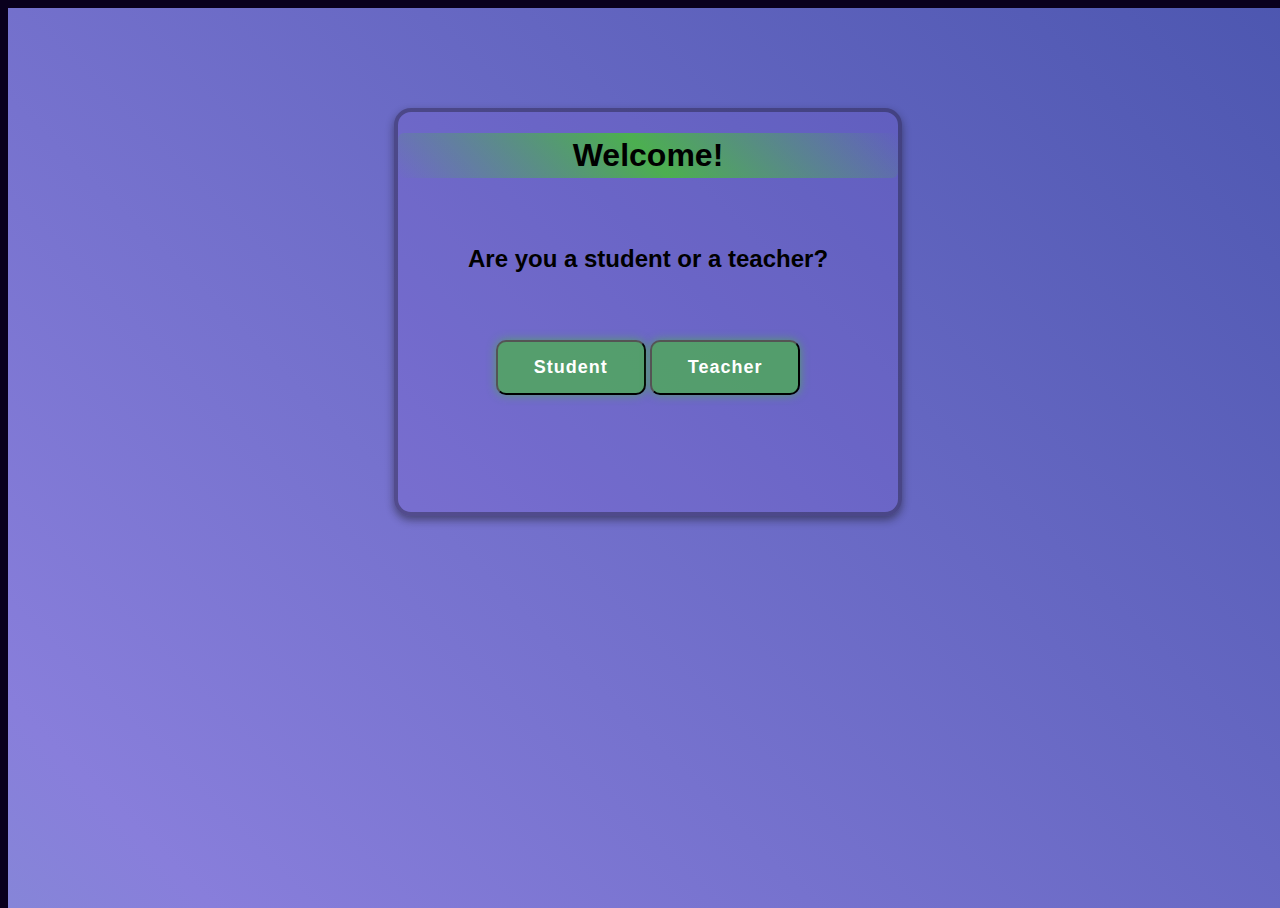
<file: home.html>
<!DOCTYPE html>
<html lang="en">
<head>
    <meta charset="UTF-8">
    <meta name="viewport" content="width=device-width, initial-scale=1.0">
    <title>Home Page</title>
    <style>
        /* Your styling goes here */
        /* ... (styles from your provided code) */
        body {
            color: rgb(0, 0, 0);
            background: #09001d;
            overflow: hidden;
        }
        .header {
            position: fixed;
            top: 0;
            left: 0;
            width: 100%;
            display: flex;
            padding: 20px 10px;
            background: transparent;
            justify-content: space-between;
            align-items: center;
            z-index: 100;
        }
        .container{
            margin: 0 auto;
             margin-top: 100px;
            border: 4px solid #05050554 ;
            height: 400px;
            text-align:center;
            box-shadow: 0 4px 8px 0 #11111177;
            transition: 0.3s;
            width: 500px;
           border-radius: 17px;7347d177
            font-size: 1em;
            line-height: 1.4;
            font-family: Arial, sans-serif; background-color:#8057d823 ;

        }
        button {
            width: 150px;
            height: 55px;
            background: rgba(76, 175, 79, 0.753);
            border:2px solidrgba(76, 175, 79, 0.753);
            outline: radius 6px;
            box-shadow: 0 0 10px rgba(76, 175, 79, 0.753) ;
            font-size: 18px;
            color: #ffffff;
            letter-spacing: 1px;
            font-weight: 600;
            cursor:pointer; transition: .5s;
            box-shadow: #09001d;
            border-radius: 10px;

}
.animated-background {
    position: absolute;
    width: 100%;
    height: 100%;
    background: linear-gradient(45deg, rgb(106, 228, 177), rgb(136, 126, 219), rgb(49, 68, 156), rgb(2, 117, 41));
    background-size: 400% 400%;
    animation: gradientAnimation 10s ease infinite;
  }

  @keyframes gradientAnimation {
    0% {
      background-position: 0% 50%;
    }
    50% {
      background-position: 100% 50%;
    }
    100% {
      background-position: 0% 50%;
    }
  }

button:hover {
    background: #09001d;
            box-shadow: none;
}
.container h1{
    font-size: 32px;
            text-align: center;
            background: linear-gradient(45deg, transparent,#4CAF50,transparent);
            border-radius: 6px;
}
        /* ... (other styles) */
    </style>
</head>
 
<body><div class="animated-background"> 

    <div class="container">
        <h1>Welcome!</h1><br>
        <h2>Are you a student or a teacher?</h2><br><br>
        <button onclick="verifyUser('student')">Student</button>
        <button onclick="verifyUser('teacher')">Teacher</button>
    </div>

    <script>
        function verifyUser(userType) {
            // For simplicity, you can use a prompt for verification
            // In a real-world scenario, you'd likely use a more secure method
            const enteredPIN = prompt(`Enter the PIN for ${userType}: for student 1234 and teacher 5678`  );

            // Replace '1234' with the actual PIN for students and '5678' for teachers
            const studentPIN = '1234';
            const teacherPIN = '5678';

            if (enteredPIN) {
                if (userType === 'student' && enteredPIN === studentPIN) {
                    redirectTo('student.html');
                } else if (userType === 'teacher' && enteredPIN === teacherPIN) {
                    redirectTo('teacher.html');
                } else {
                    alert('Invalid PIN. Please try again.');
                }
            }
        }

        function redirectTo(page) {
            window.location.href = page;
        }
    </script>
</div>
</body>
</html>
</file>
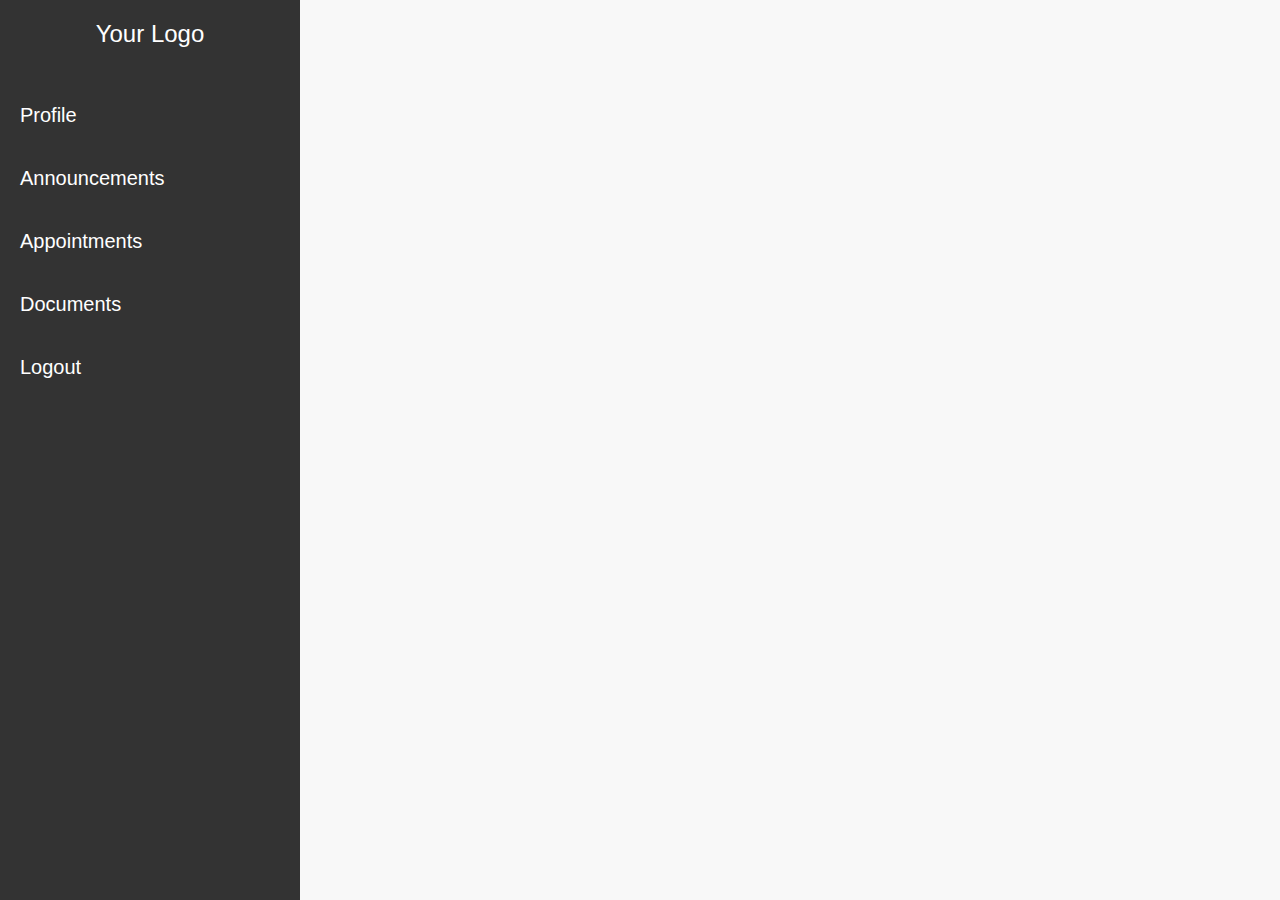
<file: student.html>
<!DOCTYPE html>
<html lang="en">
<head>
    <meta charset="UTF-8">
    <meta name="viewport" content="width=device-width, initial-scale=1.0">
    <style>
        body {
            font-family: 'Poppins', sans-serif;
            margin: 0;
            padding: 0;
            overflow-x: hidden;
            color: #fff;
            background: #09001d;
            font-family: 'Segoe UI', Tahoma, Geneva, Verdana, sans-serif;
    background-color: #f8f8f8;
    margin: 0;
    padding: 0;
    display: flex;
    align-items: center;
    justify-content: center;
    height: 100vh;
        }

        .main {
            display: flex;
        }

        .sidebar {
            width: 300px;
            background-color: #333;
            height: 100vh;
            padding-top: 20px;
            display: flex;
            flex-direction: column;
            align-items: left;
            position: fixed;
            top: 0;
            left: 0;
            transition: all 0.4s ease-in-out;
        }

        .sidebar .logo {
            color: #fff;
            font-size: 24px;
            margin-bottom: 20px;
            text-align: center;
        }

        .sidebar ul {
            list-style: none;
            padding: 0;
            width: 100%;
        }

        .sidebar ul li {
            padding: 10px;
            width: 100%;
        }

        .sidebar ul li a {
            text-decoration: none;
            color: #fff;
            font-size: 20px;
            display: block;
            padding: 10px;
            transition: 0.3s;
        }

        .sidebar ul li a:hover {
            background-color: rgba(0, 0, 0, 0.5);
            border-radius: 6px;
        }

        .content {
            flex: 1;
            padding: 20px;
        }

        .home-content {
            max-width: 800px;
            margin: 0 auto;
        }

        .dashboard-section {
            display: none;
            background-color: #fff;
            padding: 20px;
            border-radius: 8px;
            box-shadow: 0 0 10px rgba(0, 0, 0, 0.2);
            margin-bottom: 20px;
            color: #09001d;
        }

        .document-cards {
            display: flex;
            flex-wrap: wrap;
            gap: 20px;
            margin-top: 20px;
        }
        #profile
        {
          height: 470px;
          width: 500px;
          position: relative;
          overflow: hidden;
          cursor: pointer;
           

        }

        .document-card {
            background-color: #eee;
            padding: 10px;
            border-radius: 8px;
            width: 200px;
            box-shadow: 0 0 10px rgba(0, 0, 0, 0.2);
        }
        button {
    background-color: #4CAF50; /* Green */
    color: white;
    padding: 15px 20px;
    border: none;
    border-radius: 5px;
    text-align: center;
    text-decoration: none;
    display: inline-block;
    font-size: 16px;
    cursor: pointer;
    transition-duration: 0.4s;
}


button:hover {
    background-color: white;
    color: black;
    border: 2px solid #4CAF50;
}
input[type="date"],
input[type="time"] {
    padding: 10px;
    border: 1px solid #dddddd;
    border-radius: 5px;
    outline: none;
    width: 100%;
    box-sizing: border-box;
}

/* Optional: Style the labels for date and time */
label[for="date"],
label[for="time"] {
    display: block;
    margin-bottom: 5px;
    color: #555555;
    font-weight: bold;
}
    </style>
    <title>User Profile - Dashboard</title>
</head>
<body>

  <div class="main">
      <div class="sidebar">
          <div class="logo">
              Your Logo
          </div>
          <ul>
              <li><a href="#profile" onclick="showContent('profile')">Profile</a></li>
              <li><a href="#announcements" onclick="showContent('announcements')">Announcements</a></li>
              <li><a href="#myDocuments" onclick="showContent('myDocuments')">Appointments</a></li>
              <li><a href="#myDocuments" onclick="showContent('myDocuments1')">Documents</a></li>
              <li><a href="home.html" onclick="showContent('logout')">Logout</a></li>
          </ul>
      </div>
  
      <div class="content">
          <div class="home-content">
              <div class="dashboard-section" id="profile">
                  <h2 style="font-size: 36px;">User Profile</h2>
                  <!-- Add profile details here -->
  
                  <h3>Name :</h3>
                  <h3>Age :</h3>
                  <h3>Email :</h3>
                  <h3>Phone Number :</h3>
                  <h3>Address :</h3>
                  <h3>Aadhar Id :</h3>
                  <h3>Place :</h3>
              </div>
  
              <div class="dashboard-section" id="announcements">
                  <h2 style="font-size: 36px;">Announcements</h2>
                  <!-- Add announcements here -->
                  <h3>It is said to update your information as soon as possible</h3>
              </div>
  
              <div class="dashboard-section" id="myDocuments">
                  <h2 style="font-size: 36px;">Appointments</h2><hr>
                  <div class="container">
                      <h1>Teacher Appointment Scheduler</h1>
                      <form id="appointmentForm">
                        <label for="teacher">Select Teacher:</label>
            <select id="teacher" name="teacher">
                <option value="teacher1">Teacher 1</option>
                <option value="teacher2">Teacher 2</option>
                <option value="teacher2">Teacher 3</option>
            </select>
                          <label for="date">Select Date:</label>
                          <input type="date" id="date" name="date" required>
  
                          <label for="time">Select Time:</label>
                          <input type="time" id="time" name="time" required><br><br>
  
                          <button type="submit">Schedule Appointment</button>
                         
                          <button type="button" id="cancelAppointmentButton" onclick="cancelAppointment()">Cancel Appointment</button>
                          <div id="scheduledMessage"></div><br>
                      </form>
  
                      <div id="confirmationMessage"></div>
                  </div>
  
                  <!-- My Documents Section -->
                  <div class="document-cards" id="uploadDocuments">
                      <!-- Document cards will be dynamically added here -->
                  </div>
              </div>
  
              <!--here-->
              <div class="dashboard-section" id="myDocuments1">
                  <h2 style="font-size: 36px;">Upload Documents</h2>
                  <form id="documentForm">
                      <label for="documentType">Select Document Type:</label>
                      <select id="documentType" name="documentType" style="font-size: 18px;">
                          <option value="Assignment">Assignment</option>
                          
                          <!-- Add more document types as needed -->
                      </select>
  
                      <label for="uploadFile">Upload Document:</label>
                      <input type="file" id="uploadFile" name="uploadFile" accept=".pdf, .doc, .docx, .jpg, .png"><br><br>
  
                      <button type="button" onclick="uploadDocument()" style="font-size: 18px;">Upload Document</button>
                  </form>
  
                  <!-- My Documents Section -->
                  <div class="document-cards" id="uploadDocuments">
                      <!-- Document cards will be dynamically added here -->
                  </div>
              </div>
          </div>
      </div>
  </div>
  
  <script>
      function showContent(sectionId) {
          // Hide all sections
          document.querySelectorAll('.dashboard-section').forEach(section => {
              section.style.display = 'none';
          });
  
          // Show the selected section
          document.getElementById(sectionId).style.display = 'block';
      }
  
      function uploadDocument() {
          const documentType = document.getElementById('documentType').value;
          const uploadFileInput = document.getElementById('uploadFile');
  
          // Check if a file is selected
          if (uploadFileInput.files.length > 0) {
              const uploadFile = uploadFileInput.files[0]; // Get the selected file
  
              // Create a new card
              const documentCard = document.createElement('div');
              documentCard.classList.add('document-card');
              documentCard.innerHTML = `
                  <p><strong>${documentType}</strong></p>
                  <p>File: ${uploadFile.name}</p>
              `;
  
              // Append the card to the document-cards container
              const documentCardsContainer = document.getElementById('uploadDocuments');
              documentCardsContainer.appendChild(documentCard);
  
              // Clear the file input for a better user experience
              uploadFileInput.value = '';
          } else {
              alert('Please select a file.');
          }
      }
      document.getElementById('appointmentForm').addEventListener('submit', function(event) {
    event.preventDefault();

    const date = document.getElementById('date').value;
    const time = document.getElementById('time').value;
    const teacher = "Teacher Placeholder";
    
    const confirmationMessage = `Appointment scheduled with ${teacher} on ${date} at ${time}.`;
    document.getElementById('confirmationMessage').innerText = confirmationMessage;

     
});

function cancelAppointment() {
    document.getElementById('date').value = "";
    document.getElementById('time').value = "";
    document.getElementById('confirmationMessage').innerText = "Appointment canceled.";

    // Clear the scheduled message when canceling the appointment
    document.getElementById('scheduledMessage').innerText = "";
}
  
      function cancelAppointment() {
          // Clear the form and confirmation message
          document.getElementById('date').value = "";
          document.getElementById('time').value = "";
          document.getElementById('confirmationMessage').innerText = "Appointment canceled.";
      }
  </script>
  
  </body>
  </html>
</file>
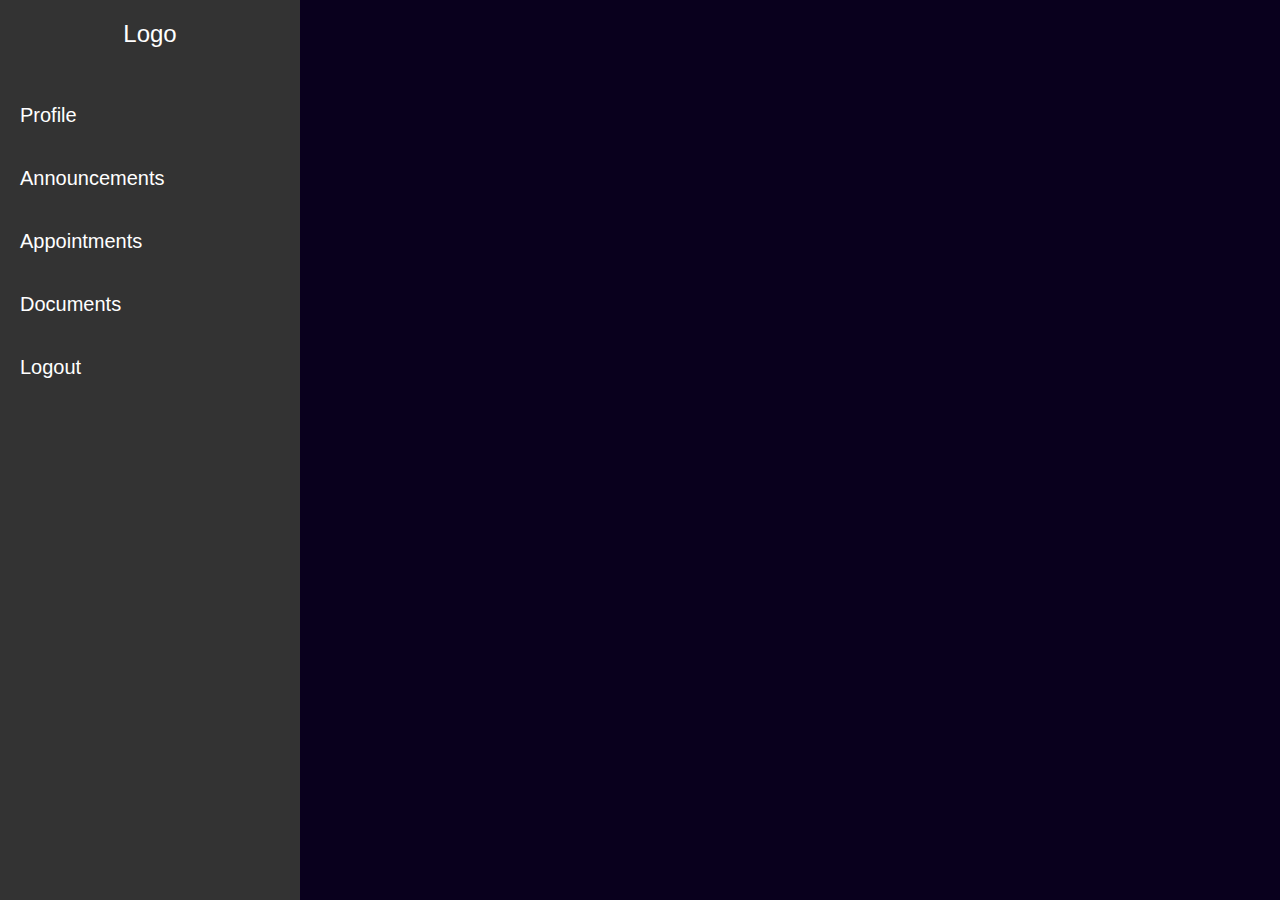
<file: teacher.html>
<!DOCTYPE html>
<html lang="en">
<head>
    <meta charset="UTF-8">
    <meta name="viewport" content="width=device-width, initial-scale=1.0">
    <style>
        body {
            font-family: 'Poppins', sans-serif;
            margin: 0;
            padding: 0;
            overflow-x: hidden;
            color: #fff;
             
            font-family: 'Segoe UI', Tahoma, Geneva, Verdana, sans-serif;
    background-color: #09001d;
    margin: 0;
    padding: 0;
    display: flex;
    align-items: center;
    justify-content: center;
    height: 100vh;
        }

        .main {
            display: flex;
        }

        .sidebar {
            width: 300px;
            background-color: #333;
            height: 100vh;
            padding-top: 20px;
            display: flex;
            flex-direction: column;
            align-items: left;
            position: fixed;
            top: 0;
            left: 0;
            transition: all 0.4s ease-in-out;
        }

        .sidebar .logo {
            color: #fff;
            font-size: 24px;
            margin-bottom: 20px;
            text-align: center;
        }

        .sidebar ul {
            list-style: none;
            padding: 0;
            width: 100%;
        }

        .sidebar ul li {
            padding: 10px;
            width:  auto;
        }

        .sidebar ul li a {
            text-decoration: none;
            color: #fff;
            font-size: 20px;
            display: block;
            padding: 10px;
            transition: 0.3s;
        }

        .sidebar ul li a:hover {
            background-color: rgba(0, 0, 0, 0.5);
            border-radius: 6px;
        }

        .content {
            flex: 1;
            padding: 20px;
        }

        .home-content {
            max-width: 800px;
            margin: 0 auto; background-color: #09001d;
        }

        .dashboard-section {
            display: none;
            background-color: #fff;
            padding: 20px;
            border-radius: 8px;
            box-shadow: 0 0 10px rgba(0, 0, 0, 0.2);
            margin-bottom: 20px;
            color: #160241;
        }

        .document-cards {
            display: flex;
            flex-wrap: wrap;
            gap: 20px;
            margin-top: 20px;
        }
        #profile 
        {
          height: 470px;
          width: 500px;
          position: relative;
          overflow: hidden;
          cursor: pointer;background: #1a1a1a; /* Dark gray background */
            padding: 20px;
            border-radius: 8px;
            box-shadow: 0 0 10px rgba(0, 0, 0, 0.2);
            color: #fff; /* White text */
            text-align: left;
            max-width: 400px;
            
           

        }
        

        .document-card {
            background-color: #eee;
            padding: 10px;
            border-radius: 8px;
            width: 200px;
            box-shadow: 0 0 10px rgba(0, 0, 0, 0.2);
        }
        button {
    background-color: #4CAF50; /* Green */
    color: white;
    padding: 15px 20px;
    border: none;
    border-radius: 5px;
    text-align: center;
    text-decoration: none;
    display: inline-block;
    font-size: 16px;
    cursor: pointer;
    transition-duration: 0.4s;
}


button:hover {
    background-color: white;
    color: black;
    border: 2px solid #4CAF50;
}
input[type="date"],
input[type="time"] {
    padding: 10px;
    border: 1px solid #dddddd;
    border-radius: 5px;
    outline: none;
    width: 100%;
    box-sizing: border-box;
}

/* Optional: Style the labels for date and time */
label[for="date"],
label[for="time"] {
    display: block;
    margin-bottom: 5px;
    color: #555555;
    font-weight: bold;
}
    </style>
    <title>User Profile - Dashboard</title>
</head>
<body>
   

  <div class="main">
    
      <div class="sidebar">
          <div class="logo">
              Logo
          </div>
          <ul>
              <li><a href="#profile" onclick="showContent('profile')">Profile</a></li>
              <li><a href="#announcements" onclick="showContent('announcements')">Announcements</a></li>
              <li><a href="#myDocuments" onclick="showContent('myDocuments')">Appointments</a></li>
              <li><a href="#myDocuments" onclick="showContent('myDocuments1')">Documents</a></li>
              <li><a href="home.html" onclick="showContent('logout')">Logout</a></li>
          </ul>
      </div>
  
      <div class="content">
          <div class="home-content">
              <div class="dashboard-section" id="profile">
                  <h2 style="font-size: 40px;">User Profile</h2>
                  <!-- Add profile details here -->
  
                  <h3 style="font-size: 20px;">Name :</h3>
                  <h3 style="font-size: 20px;">Email :</h3>
                  <h3 style="font-size: 20px;">Phone Number :</h3>
                  <h3 style="font-size: 20px;">Address :</h3>
                  <h3 style="font-size: 20px;">Aadhar Id :</h3>
                  <h3 style="font-size: 20px;">Place :</h3>
              </div>
  
              <div class="dashboard-section" id="announcements">
                  <h2 style="font-size: 36px;">Announcements</h2>
                  <!-- Add announcements here -->
                  <h3>It is said to update your information as soon as possible</h3>
              </div>
  
              <div class="dashboard-section" id="myDocuments">
                  <h2 style="font-size: 36px;">Appointments</h2><hr>
                  <div class="container">
                      <h1>Student Appointment Scheduler</h1>
                      <form id="appointmentForm">
                          <label for="date">Select Date:</label>
                          <input type="date" id="date" name="date" required>
  
                          <label for="time">Select Time:</label>
                          <input type="time" id="time" name="time" required><br><br>
  
                          <button type="submit">Schedule Appointment</button>
                         
                          <button type="button" id="cancelAppointmentButton" onclick="cancelAppointment()">Cancel Appointment</button>
                          <div id="scheduledMessage"></div><br>
                      </form>
  
                      <div id="confirmationMessage"></div>
                  </div>
  
                  <!-- My Documents Section -->
                  <div class="document-cards" id="uploadDocuments">
                      <!-- Document cards will be dynamically added here -->
                  </div>
              </div>
  
              <!--here-->
              <div class="dashboard-section" id="myDocuments1">
                  <h2 style="font-size: 36px;">Upload Documents</h2>
                  <form id="documentForm">
                      <label for="documentType">Select Document Type:</label>
                      <select id="documentType" name="documentType" style="font-size: 18px;">
                          <option value="Submission">Assignment</option>
                          
                          <!-- Add more document types as needed -->
                      </select>
  
                      <label for="uploadFile">Upload Document:</label>
                      <input type="file" id="uploadFile" name="uploadFile" accept=".pdf, .doc, .docx, .jpg, .png"><br><br>
  
                      <button type="button" onclick="uploadDocument()" style="font-size: 18px;">Upload Document</button>
                  </form>
  
                  <!-- My Documents Section -->
                  <div class="document-cards" id="uploadDocuments">
                      <!-- Document cards will be dynamically added here -->
                  </div>
              </div>
          </div>
      </div>
  </div>
  
  <script>
      function showContent(sectionId) {
          // Hide all sections
          document.querySelectorAll('.dashboard-section').forEach(section => {
              section.style.display = 'none';
          });
  
          // Show the selected section
          document.getElementById(sectionId).style.display = 'block';
      }
  
      function uploadDocument() {
          const documentType = document.getElementById('documentType').value;
          const uploadFileInput = document.getElementById('uploadFile');
  
          // Check if a file is selected
          if (uploadFileInput.files.length > 0) {
              const uploadFile = uploadFileInput.files[0]; // Get the selected file
  
              // Create a new card
              const documentCard = document.createElement('div');
              documentCard.classList.add('document-card');
              documentCard.innerHTML = `
                  <p><strong>${documentType}</strong></p>
                  <p>File: ${uploadFile.name}</p>
              `;
  
              // Append the card to the document-cards container
              const documentCardsContainer = document.getElementById('uploadDocuments');
              documentCardsContainer.appendChild(documentCard);
  
              // Clear the file input for a better user experience
              uploadFileInput.value = '';
          } else {
              alert('Please select a file.');
          }
      }
      document.getElementById('appointmentForm').addEventListener('submit', function(event) {
    event.preventDefault();

    const date = document.getElementById('date').value;
    const time = document.getElementById('time').value;
    
    const confirmationMessage = `Appointment scheduled with on ${date} at ${time}.`;
    document.getElementById('confirmationMessage').innerText = confirmationMessage;

     
});

function cancelAppointment() {
    document.getElementById('date').value = "";
    document.getElementById('time').value = "";
    document.getElementById('confirmationMessage').innerText = "Appointment canceled.";

    // Clear the scheduled message when canceling the appointment
    document.getElementById('scheduledMessage').innerText = "";
}
  
      function cancelAppointment() {
          // Clear the form and confirmation message
          document.getElementById('date').value = "";
          document.getElementById('time').value = "";
          document.getElementById('confirmationMessage').innerText = "Appointment canceled.";
      }
  </script>
  
  </body>
  </html>
</file>
